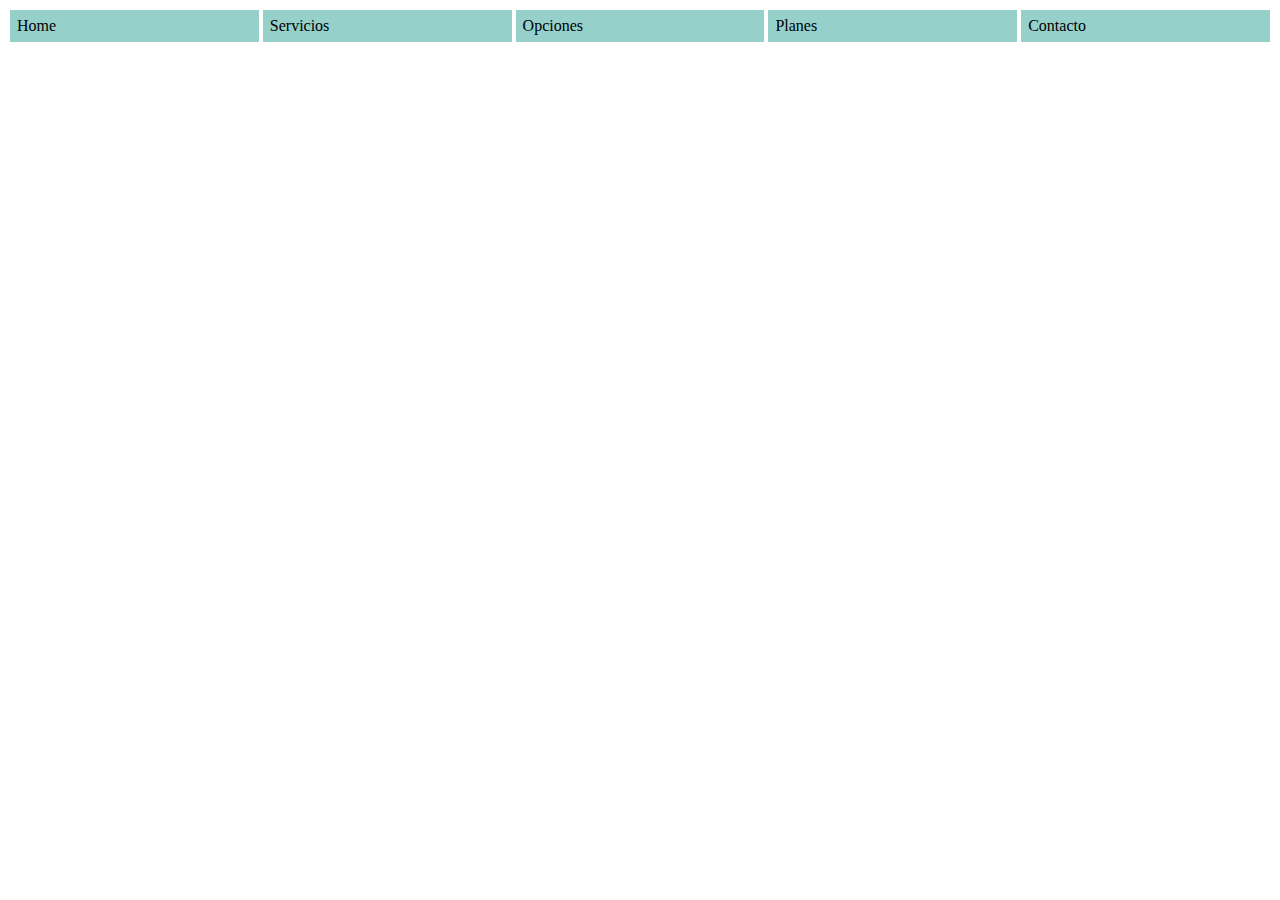
<file: Punto 1/index.html>
<!DOCTYPE html>
<html lang="en">
<head>
    <meta charset="UTF-8">
    <meta name="viewport" content="width=device-width, initial-scale=1.0">
    <link rel="stylesheet" href="styles.css">
    <title>Document</title>
</head>
<body>
    <div class="container">
        <div class="item">Home</div>
        <div class="item">Servicios</div>
        <div class="item">Opciones</div>
        <div class="item">Planes</div>
        <div class="item">Contacto</div>
    </div>
</body>
</html>
</file>
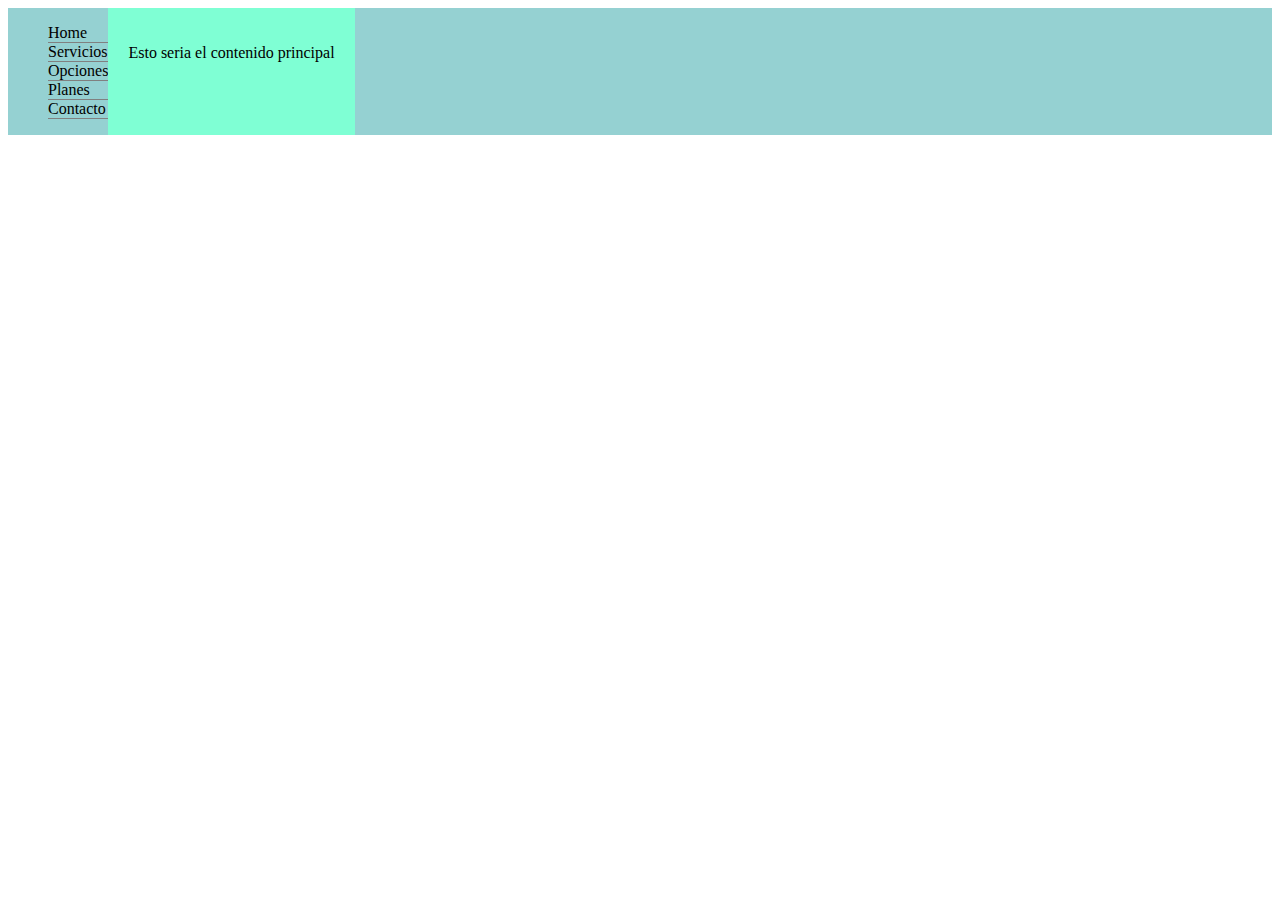
<file: Punto 2/index.html>
<!DOCTYPE html>
<html lang="en">
<head>
    <meta charset="UTF-8">
    <meta name="viewport" content="width=device-width, initial-scale=1.0">
    <link rel="stylesheet" href="styles.css">
    <title>Document</title>
</head>
<body>
    <div class="container">
        <aside class="sidebar"></aside> 
        <ul>
            <div class="item">Home</div>
            <div class="item">Servicios</div>
            <div class="item">Opciones</div>
            <div class="item">Planes</div>
            <div class="item">Contacto</div>
        </ul>
            <main>
        <p>Esto seria el contenido principal</p>
    </main>
    </div>
</body>
</html>
</file>
<file: Punto 1/styles.css>
.container {
    display: grid;
    background-color: cornsilk;
    grid-template-columns: 1fr 1fr 1fr 1fr 1fr;
}

.item {
    background-color: rgba(123,198,199,0.8);
    border: 2px solid white;
    padding: 7px;
}
</file>
<file: Punto 2/styles.css>
.container {
    display:flex;
    background-color:  rgba(123,198,199,0.8);
    ;

}

.item {
    border-bottom: 1px solid gray;
}

main {
    background-color: aquamarine;
    padding: 20px;
}
</file>
